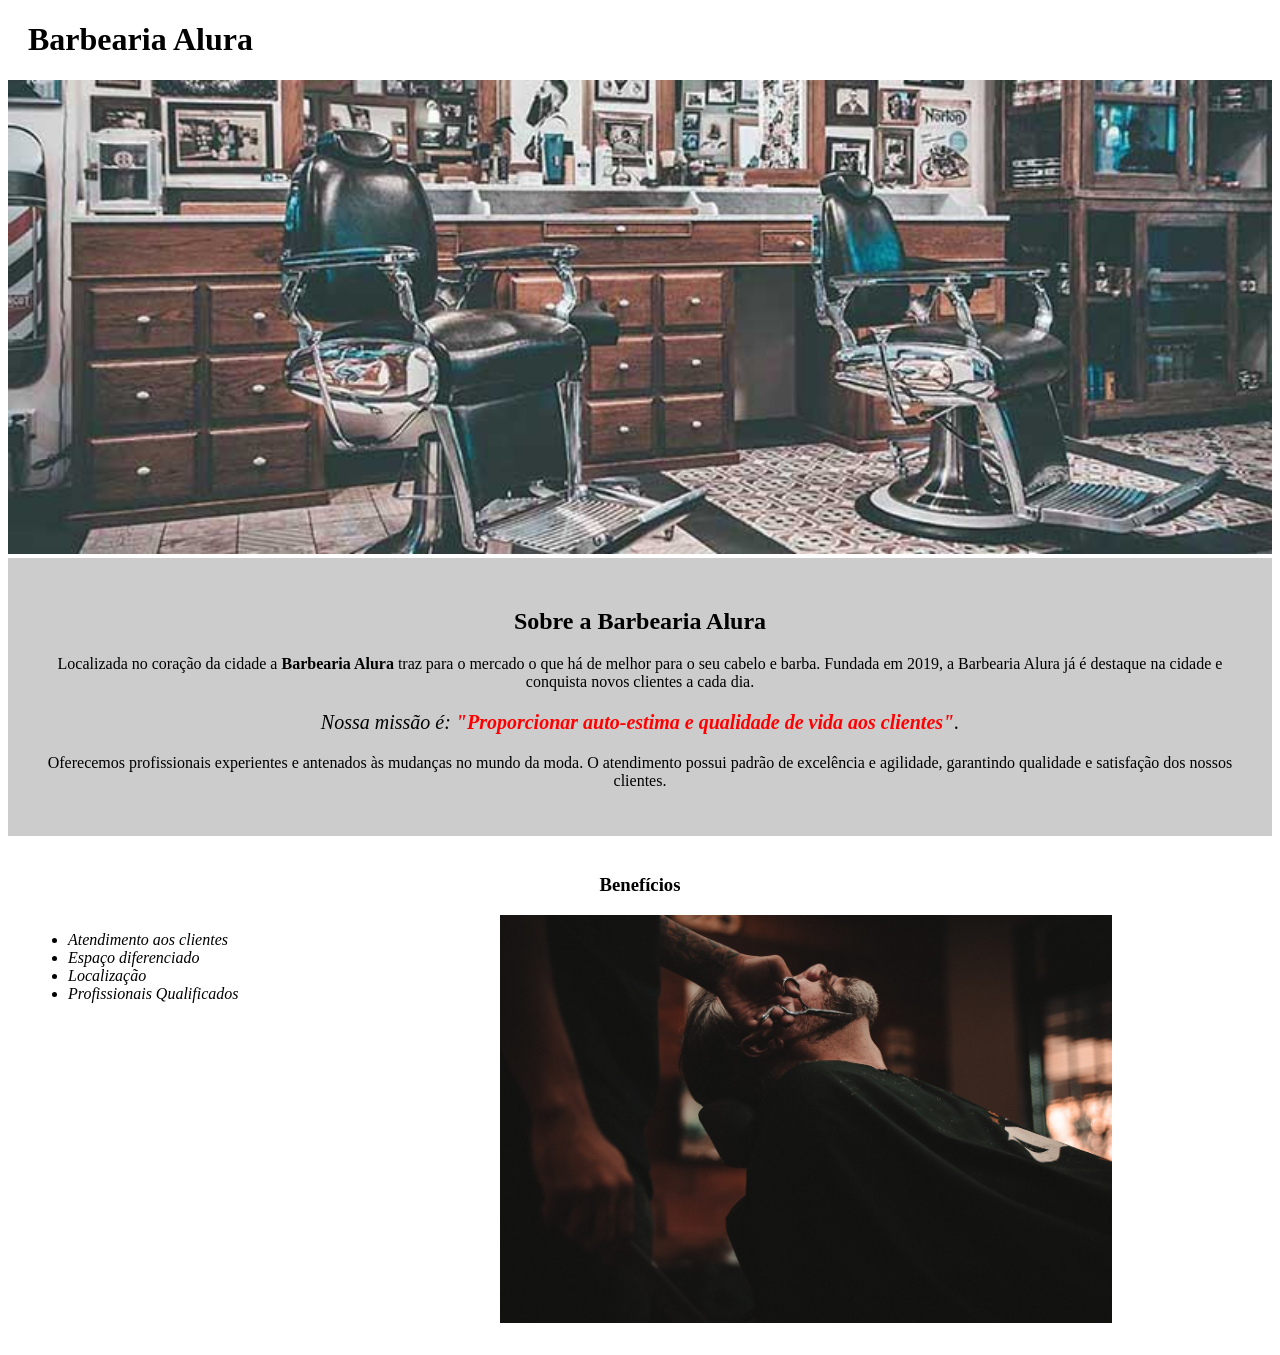
<file: index.html>
<!DOCTYPE html>
<html lang="pt-br">
    
    <head>
        <meta charset="UTF-8">
        <title> Barbearia Alura </title>
        <link rel="stylesheet" href="style.css">
    </head>

    <body>
        <header>
            <h1 class="titulo-principal">Barbearia Alura</h1>
        </header>

        <img id="banner" src="img/banner.jpg">
        
        <div class="principal">
            <h2 class="titulo-centralizado">Sobre a Barbearia Alura</h2>

            <p>
                Localizada no coração da cidade a <b>Barbearia Alura</b> traz para o mercado o que há de melhor para o seu cabelo e barba. Fundada em 2019, a Barbearia Alura já é destaque na cidade e conquista novos clientes a cada dia.
            </p>

            <p id="missao"><em>Nossa missão é: <strong>"Proporcionar auto-estima e qualidade de vida aos clientes"</strong>.</em></p>

            <p>
                Oferecemos profissionais experientes e antenados às mudanças no mundo da moda. O atendimento possui padrão de excelência e agilidade, garantindo qualidade e satisfação dos nossos clientes.
            </p>
        </div>
        
        <div class="beneficios">
            <h3 class="titulo-centralizado">Benefícios</h3>
            <ul>
                <li class="itens">Atendimento aos clientes</li>
                <li class="itens">Espaço diferenciado</li>
                <li class="itens">Localização</li>
                <li class="itens">Profissionais Qualificados</li> 
            </ul>

            <img src="img/beneficios.jpg" class="imagembeneficios">
         </div>  
    
    </body>
</html>
</file>
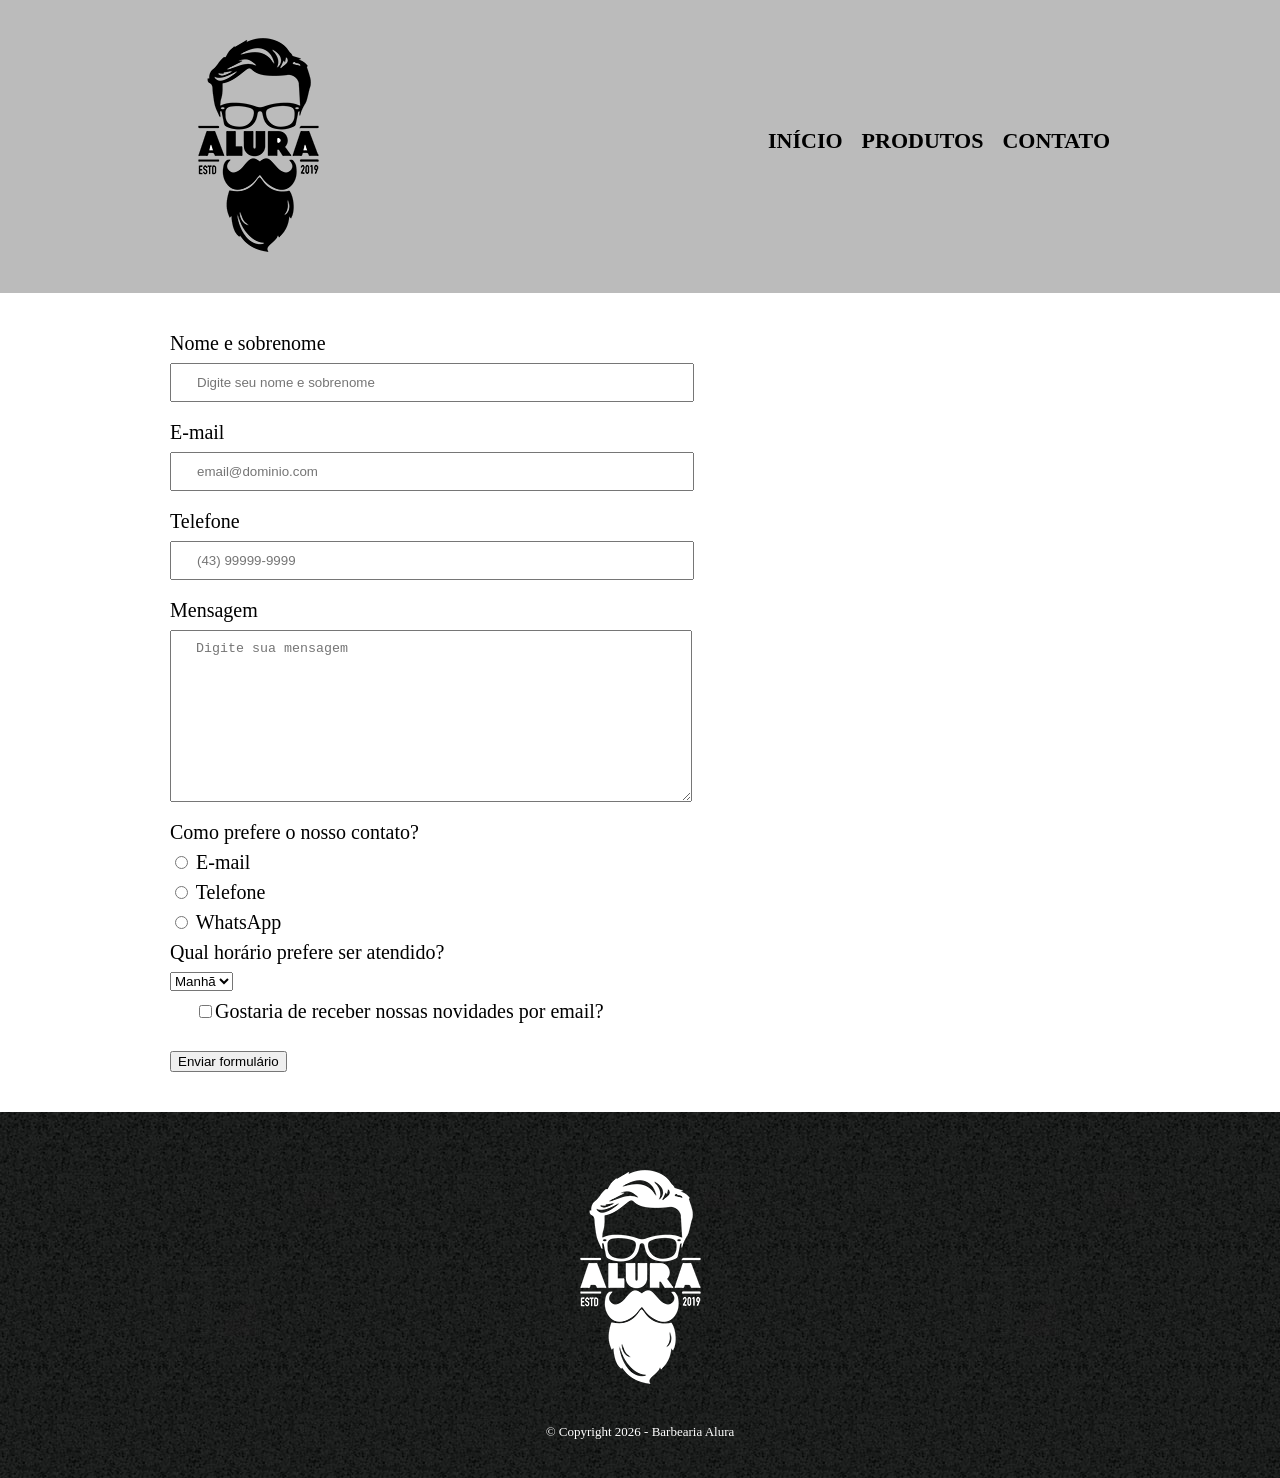
<file: contato.html>
<!DOCTYPE html>
<html lang="pt-br">
    <head>
        <meta charset="UTF-8">
        <meta name="viewport" content="width=device-width, initial-scale=1.0">
        <title>Produtos - Barbearia Alura</title>
        
        <link rel="stylesheet" href="reset.css">

        <link rel="stylesheet" href="contato.css">
    </head>
    <body>
        <header>
            <div class="caixa">
                <h1><img src="img/logo.png"></h1>

                <nav>
                    <ul>
                        <li><a href="index.html">Início</a></li>
                        <li><a href="produtos.html">Produtos</a></li>
                        <li><a href="contato.html">Contato</a></li>
                    </ul>
                </nav>
            </div>
        </header>

        <main>
            <form>
                <label for="nomesobrenome">Nome e sobrenome</label>
                <input type="text" id="nomesobrenome" placeholder="Digite seu nome e sobrenome" class="input-padrao" required>

                <label for="email">E-mail</label>
                <input type="email" id="email" placeholder="email@dominio.com" class="input-padrao">

                <label for="telefone">Telefone</label>
                <input type="tel" id="telefone" placeholder="(43) 99999-9999" class="input-padrao" required>

                <label for="mensagem">Mensagem</label>
                <textarea cols="70" rows="10" id="mensagem" placeholder="Digite sua mensagem" class="input-padrao"></textarea>

                <div>
                    <p>Como prefere o nosso contato?</p>
                    <label for="radio-email">
                        <input type="radio" name="contato" value="email" id="radio-email">
                        E-mail
                    </label>
                    
                    <label for="radio-telefone">
                        <input type="radio" name="contato" value="telefone" id="radio-telefone">
                        Telefone
                    </label>
                    
                    <label for="radio-whatsapp">
                        <input type="radio" name="contato" value="whatsapp" id="radio-whatsapp">
                        WhatsApp
                    </label>
                    
                </div>

                <div>
                    <p>Qual horário prefere ser atendido?</p>
                    <select>
                        <option>Manhã</option>
                        <option>Tarde</option>
                        <option>Noite</option>
                    </select>
                </div>

                <label class="input-padrao"><input type="checkbox">Gostaria de receber nossas novidades por email?</label>

                <input type="submit" value="Enviar formulário">
            </form>
        </main>

       <footer>
            <img src="img/logo-branco.png">
            <p class="copy">&copy; Copyright 2026 - Barbearia Alura</p>
        </footer>
    </body>
</html>
</file>
<file: style.css>
#banner {
    width: 100%;
}

.principal {
    background: #CCCCCC;
    padding: 30px;
}

.titulo-principal {
    padding-left: 20px;
}

.titulo-centralizado {
    text-align: center;
}

p {
    text-align: center;
}

#missao {
    font-size: 20px;
}

em strong{
    color: red;
}

.itens {
    font-style: italic;
}

.beneficios {
    background: #FFFFFF;
    vertical-align: top;
    padding: 20px;
}

ul {
    display: inline-block;
    vertical-align: top;
    width: 20%;
    margin-right: 15%;
}

.imagembeneficios {
    width: 50%;
}
</file>
<file: contato.css>
/*body {
    background-image: */
        /* linear-gradient(rgba(255, 255, 255, 0.3), rgba(255, 255, 255, 0.3)), */
    /*    url('img/fundo.png');
    background-repeat: no-repeat;
    background-size: cover;
    background-position: center;
} */

body.modo-escuro {
    background-color: #2b2b2b;   
    color: #ffebd7;         
}
  
body.modo-escuro .conteudo a {
    color: #ffebd7;
}
  
header {
    background: #BBBBBB;
    padding: 20px 0;
}

.caixa {
    position: relative;
    width: 940px;
    margin: 0 auto;
}

nav {
    position: absolute;
    top: 110px;
    right: 0;
}

a {
    color:antiquewhite;
}

nav li { 
    display: inline;
    margin: 0 0 0 15px;
}

nav a {
   text-transform: uppercase;
   color: #000000;
   font-weight: bold;
   font-size: 22px;
   text-decoration: none;
}

nav a:hover {
    color: #C78C19;
    text-decoration: underline;
}

.produtos {
    width: 940px;
    margin: 0 auto;
    padding: 50px 0;
}

.produtos li {
    display: inline-block;
    text-align: center;
    width: 30%;
    vertical-align: top;
    margin: 0 1.5%;
    padding: 30px 20px;
    box-sizing: border-box;
    border: 2px solid #000000;
    border-radius: 10px;
}

.produtos li:hover {
    border-color: #C78C19;
}

.produtos li:active {
    border-color: #088C19;
}

.produtos li:hover h2{
    font-size: 34px;
}

.produtos h2 {
    font-size: 30px;
    font-weight: bold;
}

.produto-descricao {
    font-size: 18px;
}

.produto-preco {
    font-size: 22px;
    font-weight: bold;
    margin-top:10px;
}

button {
    margin-top: 30px;
    border: 1px solid;
    background-color: Snow;
    border-color: Maroon;
    padding: 10px;
    font-size: 18px;
    width: 150px;
    border-radius: 20px;
    color: Maroon;
    cursor: pointer;  
}  
  
button:hover{
    background: brown;
    color: white;  
}

.botao {
    margin-top: 30px;
    border: 1px solid;
    background-color: Snow;
    border-color: Maroon;
    padding: 10px;
    font-size: 18px;
    width: 150px;
    border-radius: 20px;
    color: Maroon;
    cursor: pointer;  
}

main {
    width: 940px;
    margin: 0 auto;
}

form {
    margin: 40px 0;
}
  
form label, form p {
    display: block;
    font-size: 20px;
    margin: 0 0 10px;
}

.input-padrao {
    display: block;
    margin: 0 0 20px;
    padding: 10px 25px;
    width: 50%;
}

.checkbox {
    margin: 20px 0;
}

footer {
    text-align: center;
    background: url('img/bg.jpg');
    padding: 40px 0;
}

.copy{
    color: #FFFFFF;
    font-size: 13px;
    margin: 20px 0 0;
}
</file>
